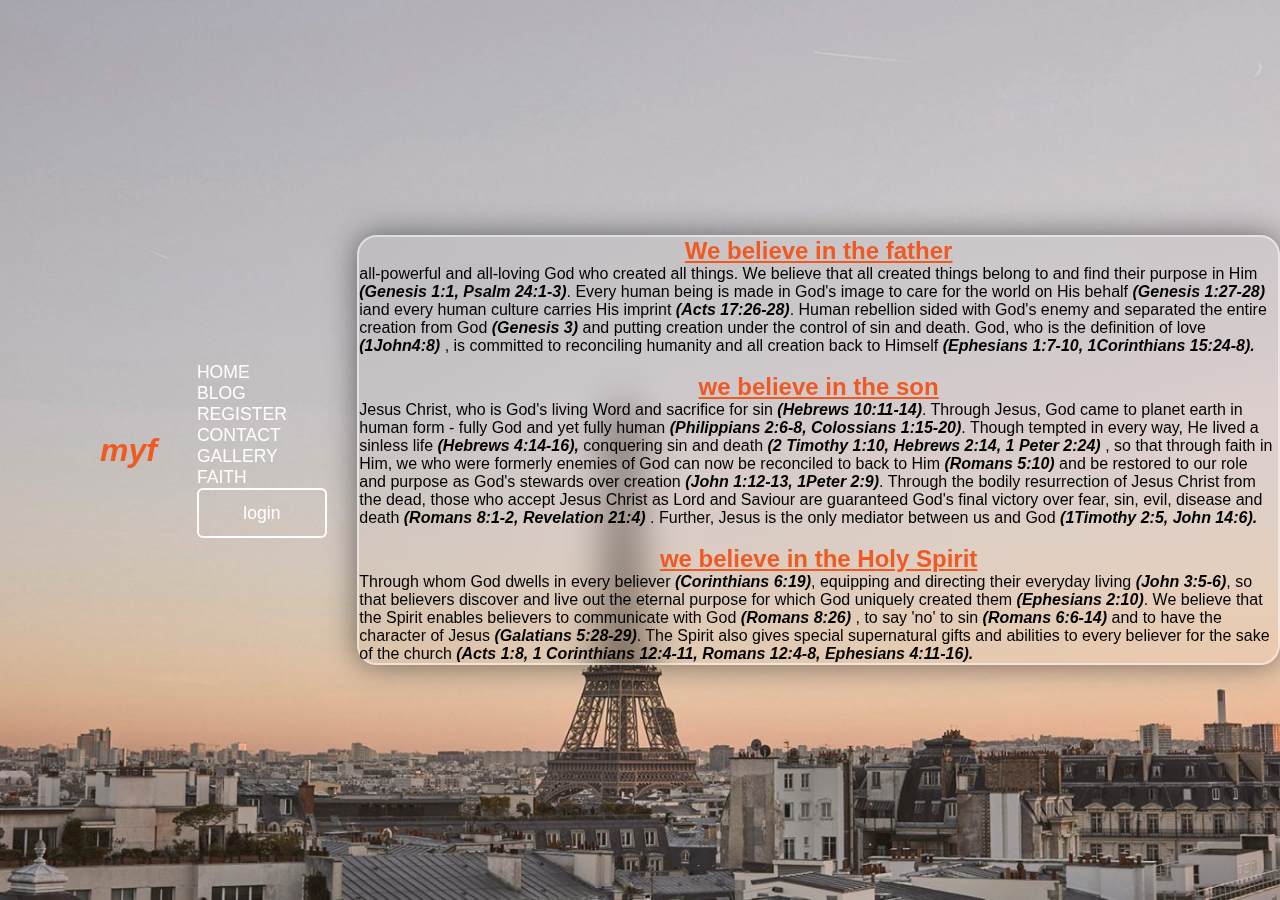
<file: 151177.1/statementsoffaith.html>
<!DOCTYPE html>

<html>
  <head>
    <meta charset="utf-8" />
    <meta http-equiv="X-UA-Compatible" content="IE=edge" />
    <title></title>
    <meta name="description" content="" />
    <meta name="viewport" content="width=device-width, initial-scale=1" />
    <link rel="stylesheet" href="stylesheet\style.css" />
  </head>
  <body>
    <header>
      <h2 class="logo">myf</h2>
      <nav class="navigation">
        <a href="index.html">HOME </a>
        <a href="viewBlog.html">BLOG</a>
        <a href="SignUp.html">REGISTER</a>
        <a href="contact.html">CONTACT</a>
        <a href="photogallery.html">GALLERY</a>
        <a href="statementsoffaith.html">FAITH</a>
        <button class="btnlogin-popup">login</button>
      </nav>
    </header>
    <div class="faith">
      <h2><b>We believe in the father</b></h2>
      <p>
        all-powerful and all-loving God who created all things. We believe that
        all created things belong to and find their purpose in Him
        <b><i>(Genesis 1:1, Psalm 24:1-3)</i></b
        >. Every human being is made in God's image to care for the world on His
        behalf <i><b>(Genesis 1:27-28)</b></i> iand every human culture carries
        His imprint <b><i>(Acts 17:26-28)</i></b
        >. Human rebellion sided with God's enemy and separated the entire
        creation from God <i><b>(Genesis 3)</b></i> and putting creation under
        the control of sin and death. God, who is the definition of love
        <i><b>(1John4:8)</b></i> , is committed to reconciling humanity and all
        creation back to Himself
        <i><b>(Ephesians 1:7-10, 1Corinthians 15:24-8).</b></i> <br />
        <br />
      </p>
      <h2><b>we believe in the son</b></h2>
      <p>
        Jesus Christ, who is God's living Word and sacrifice for sin
        <i><b>(Hebrews 10:11-14)</b></i
        >. Through Jesus, God came to planet earth in human form - fully God and
        yet fully human <i><b>(Philippians 2:6-8, Colossians 1:15-20)</b></i
        >. Though tempted in every way, He lived a sinless life
        <i><b>(Hebrews 4:14-16),</b></i> conquering sin and death
        <i><b>(2 Timothy 1:10, Hebrews 2:14, 1 Peter 2:24)</b></i> , so that
        through faith in Him, we who were formerly enemies of God can now be
        reconciled to back to Him <i><b>(Romans 5:10)</b></i> and be restored to
        our role and purpose as God's stewards over creation
        <i><b>(John 1:12-13, 1Peter 2:9)</b></i
        >. Through the bodily resurrection of Jesus Christ from the dead, those
        who accept Jesus Christ as Lord and Saviour are guaranteed God's final
        victory over fear, sin, evil, disease and death
        <i><b>(Romans 8:1-2, Revelation 21:4)</b></i> . Further, Jesus is the
        only mediator between us and God
        <i><b>(1Timothy 2:5, John 14:6). </b></i> <br />
        <br />
      </p>
      <h2><b>we believe in the Holy Spirit </b></h2>
      <p>
        Through whom God dwells in every believer
        <i><b>(Corinthians 6:19)</b></i
        >, equipping and directing their everyday living
        <i><b>(John 3:5-6)</b></i
        >, so that believers discover and live out the eternal purpose for which
        God uniquely created them <i><b>(Ephesians 2:10)</b></i
        >. We believe that the Spirit enables believers to communicate with God
        <i><b>(Romans 8:26)</b></i> , to say 'no' to sin
        <i><b>(Romans 6:6-14)</b></i> and to have the character of Jesus
        <i><b>(Galatians 5:28-29)</b></i
        >. The Spirit also gives special supernatural gifts and abilities to
        every believer for the sake of the church
        <i
          ><b
            >(Acts 1:8, 1 Corinthians 12:4-11, Romans 12:4-8,
            Ephesians 4:11-16).</b
          ></i
        >
      </p>
    </div>

    <script src="" async defer></script>
  </body>
</html>
</file>
